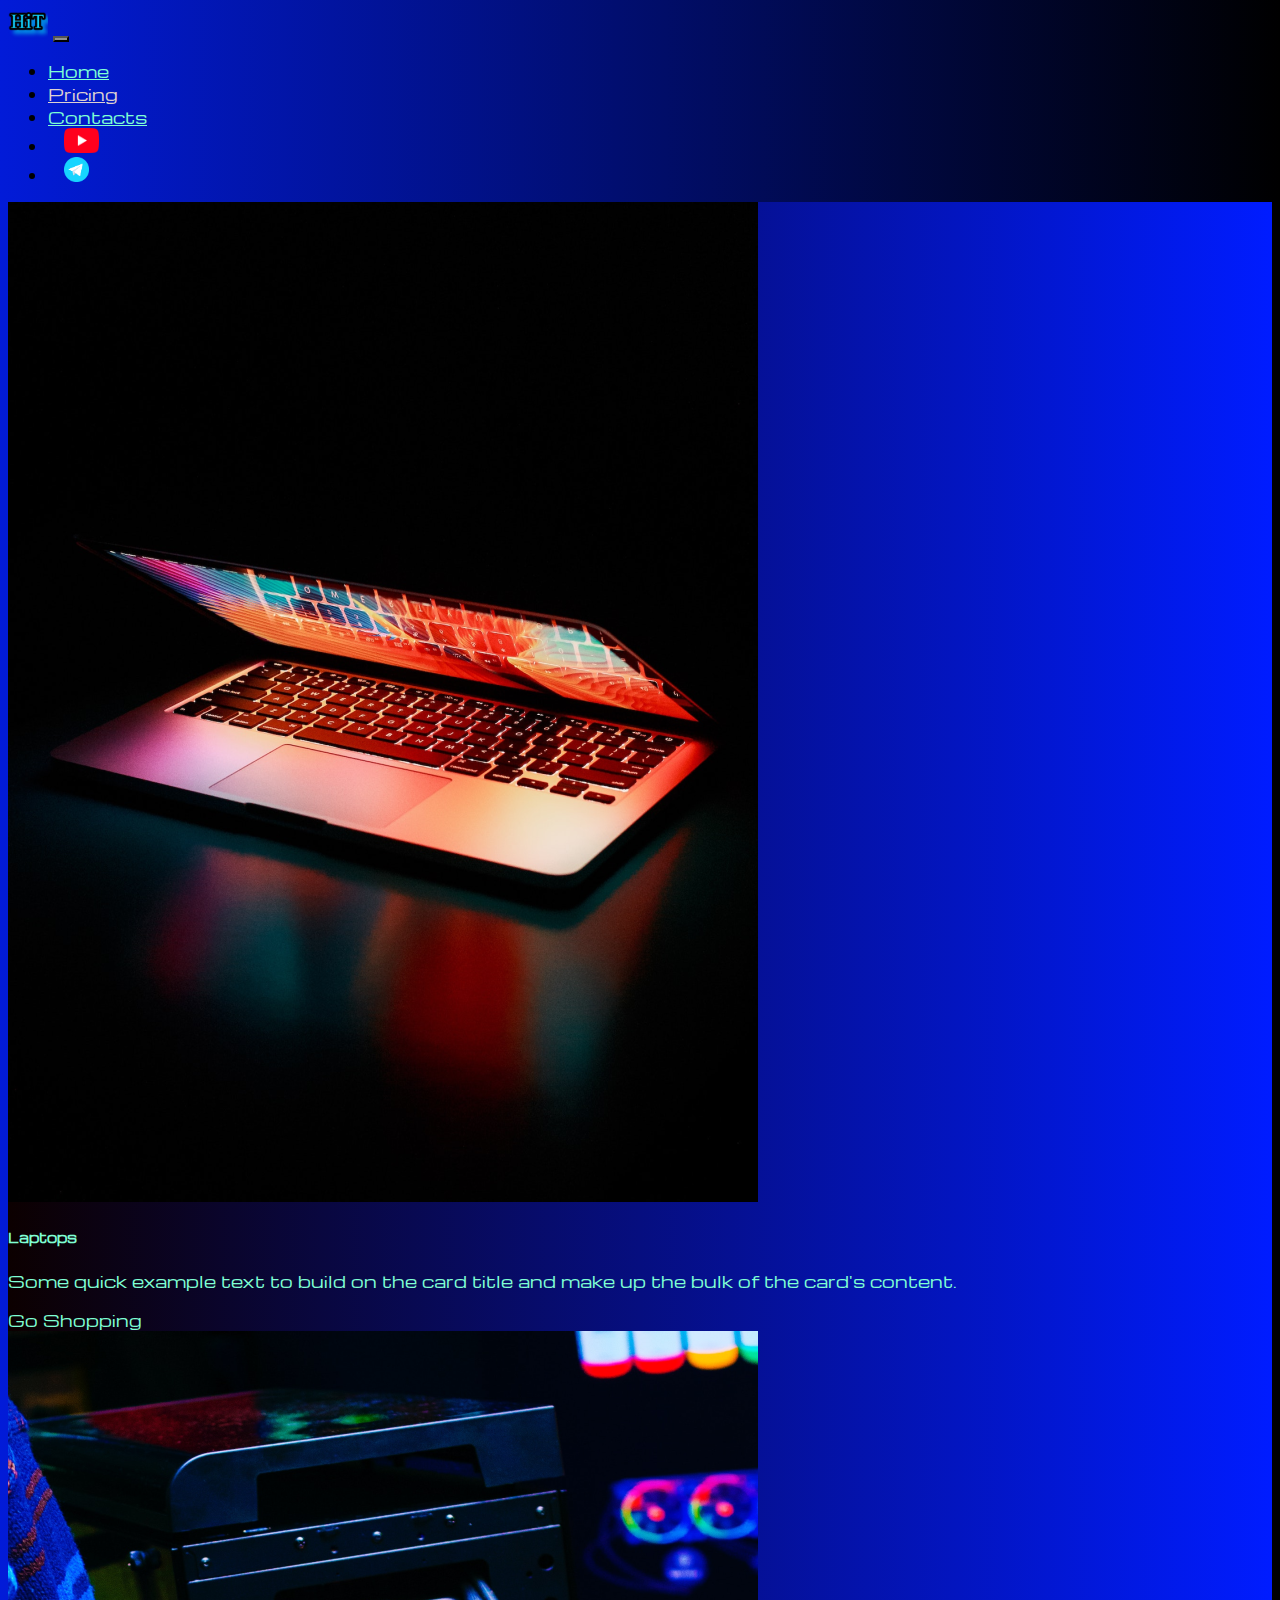
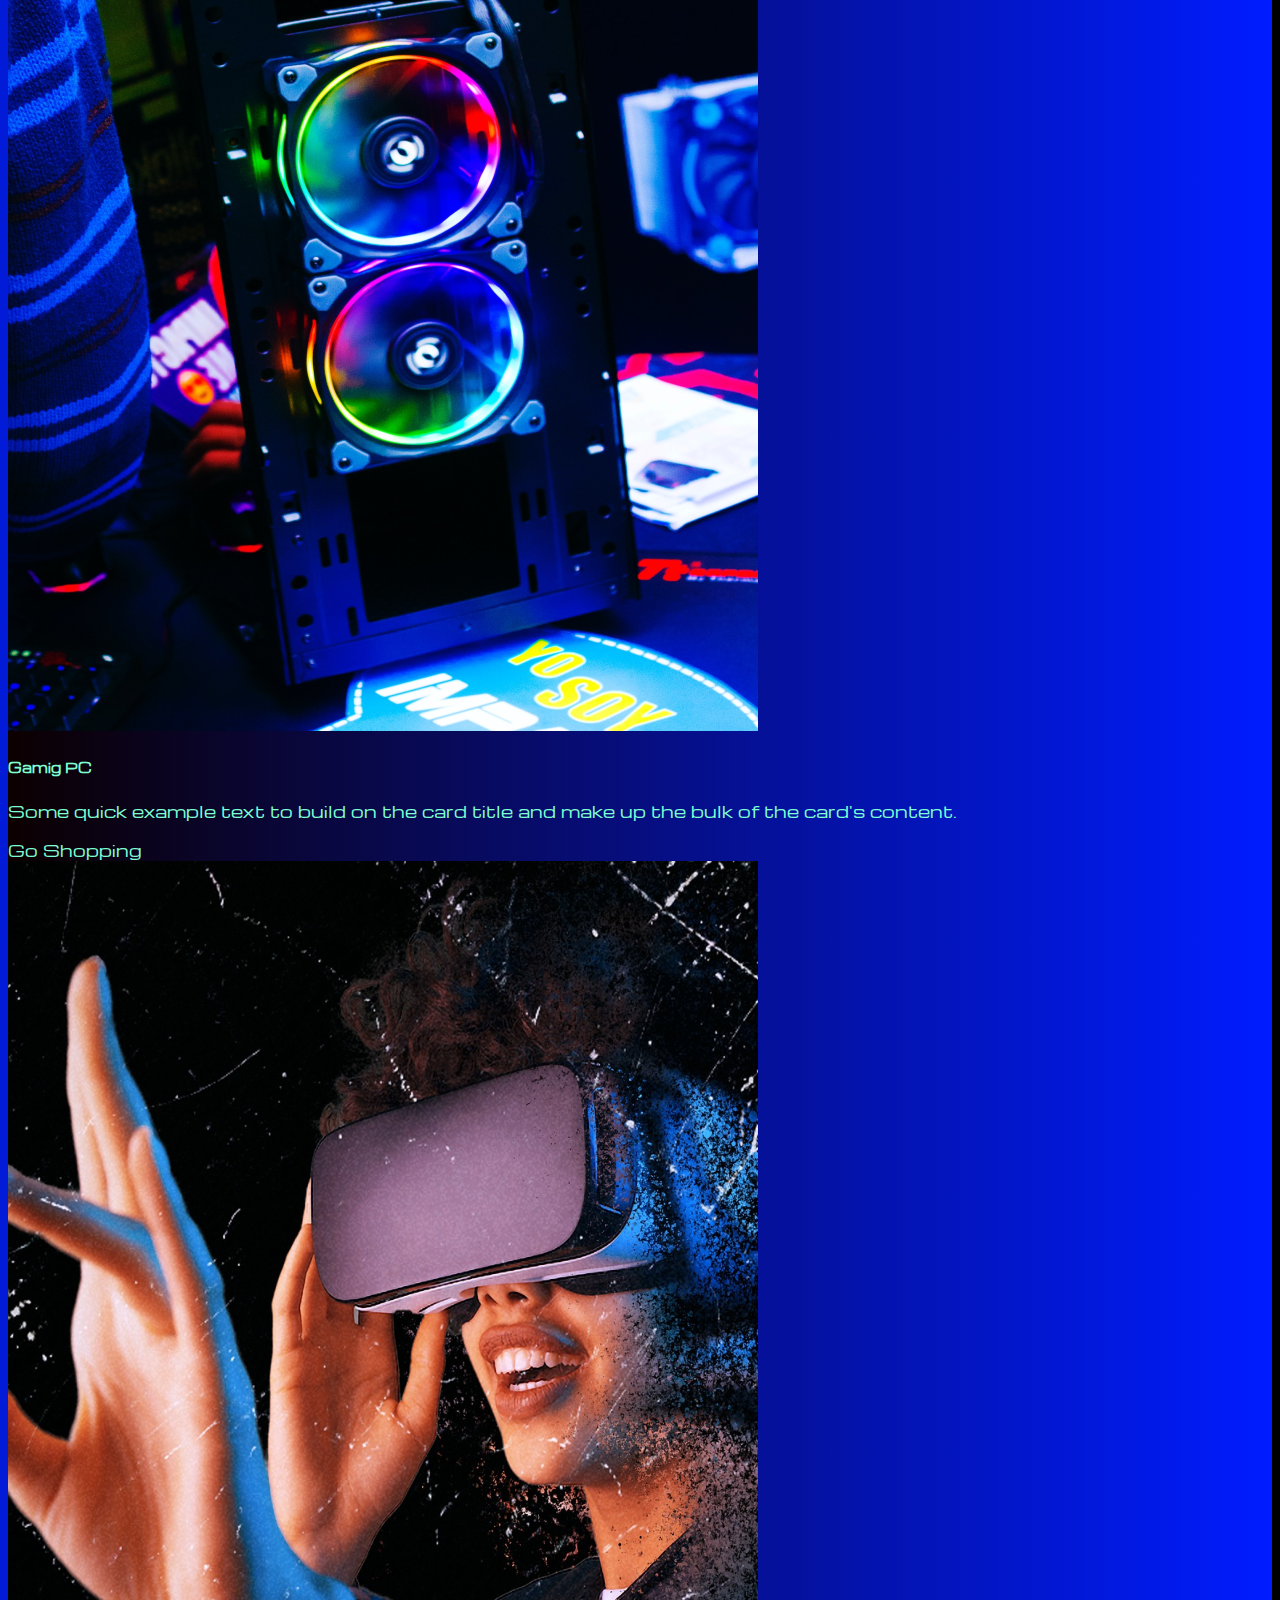
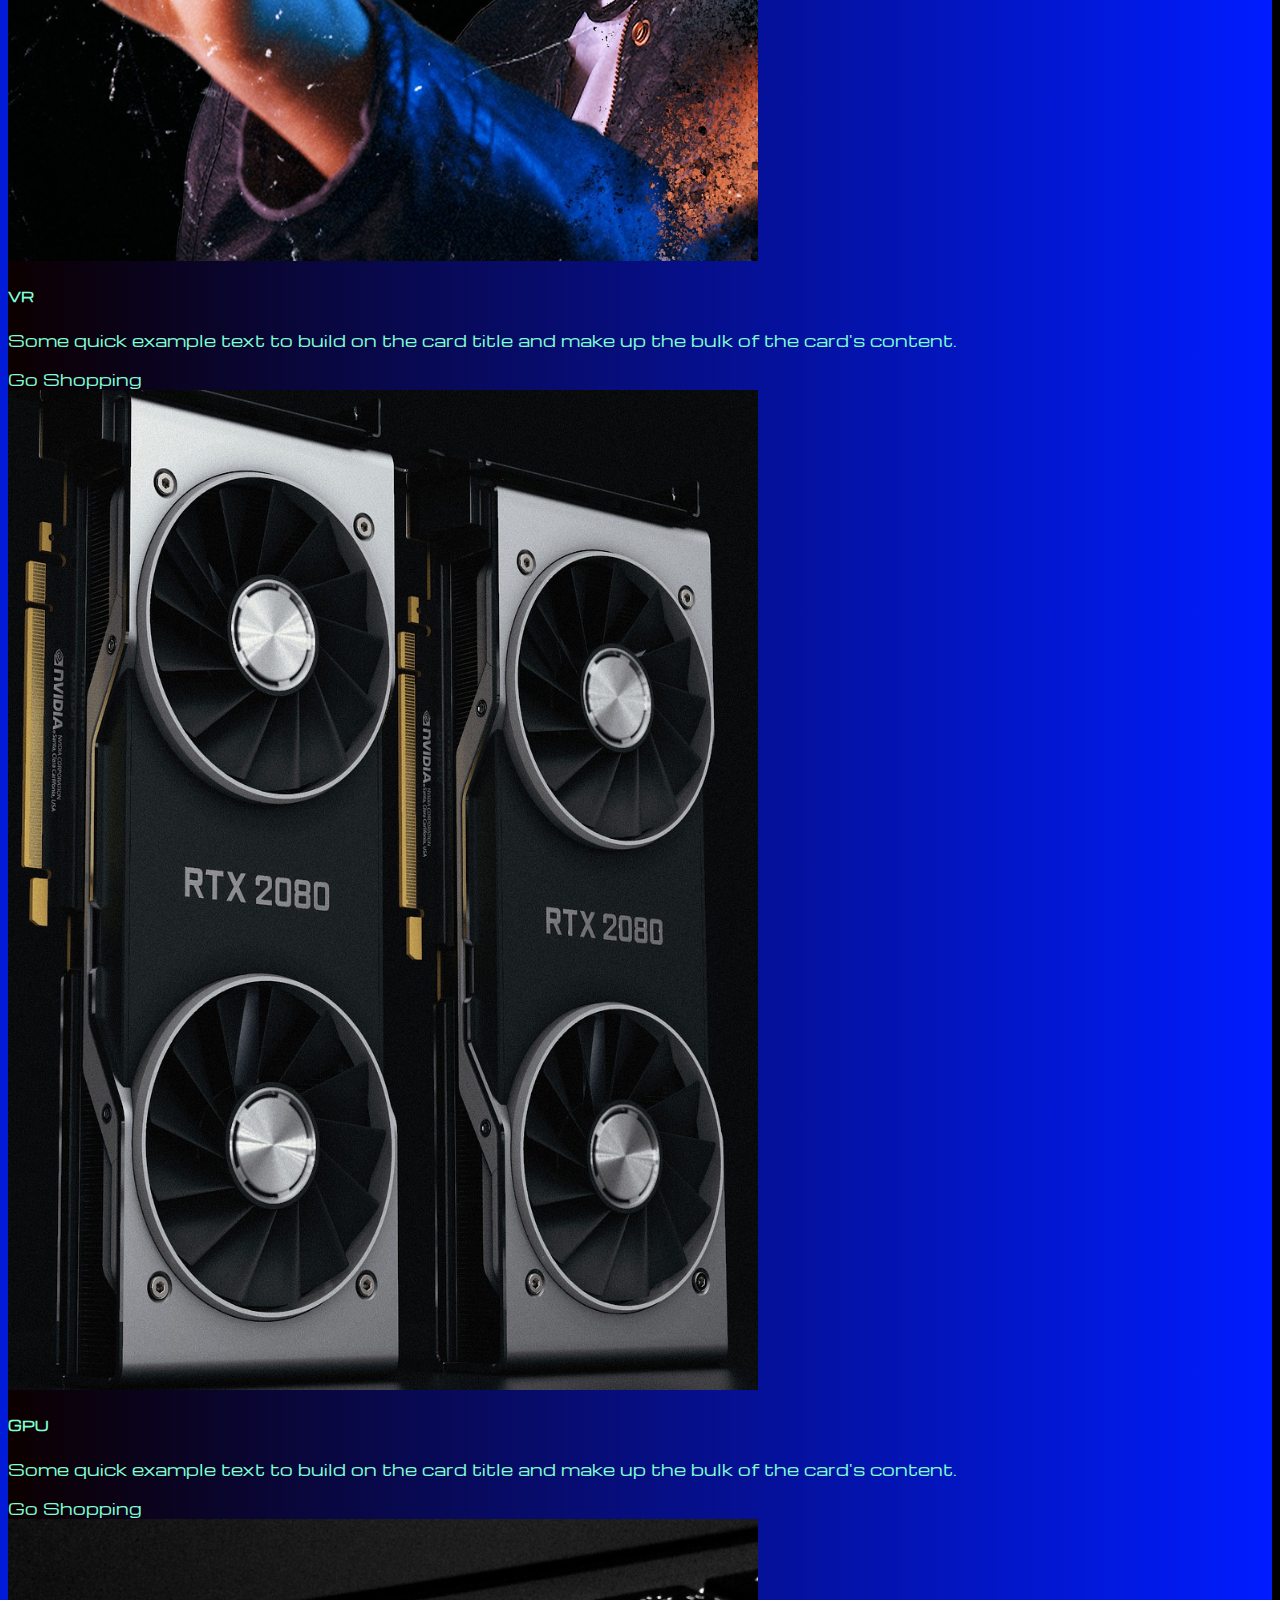
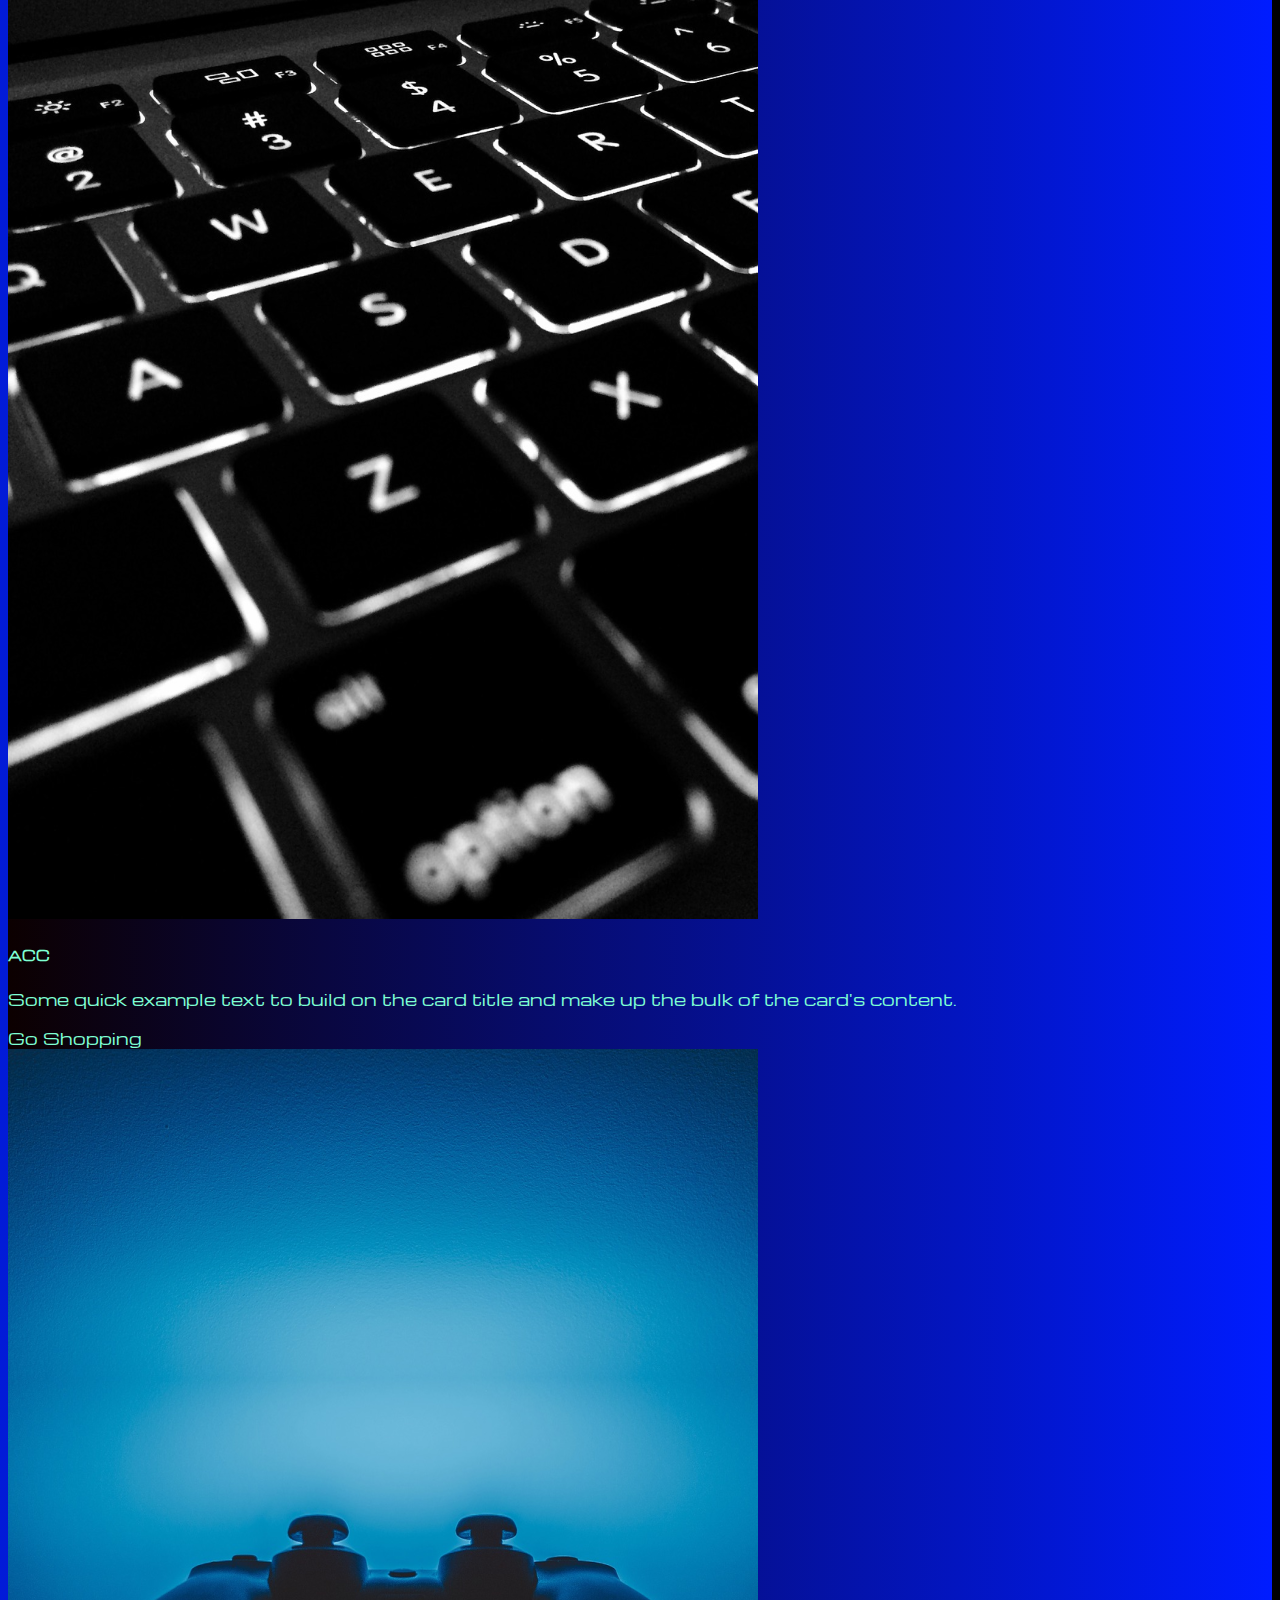
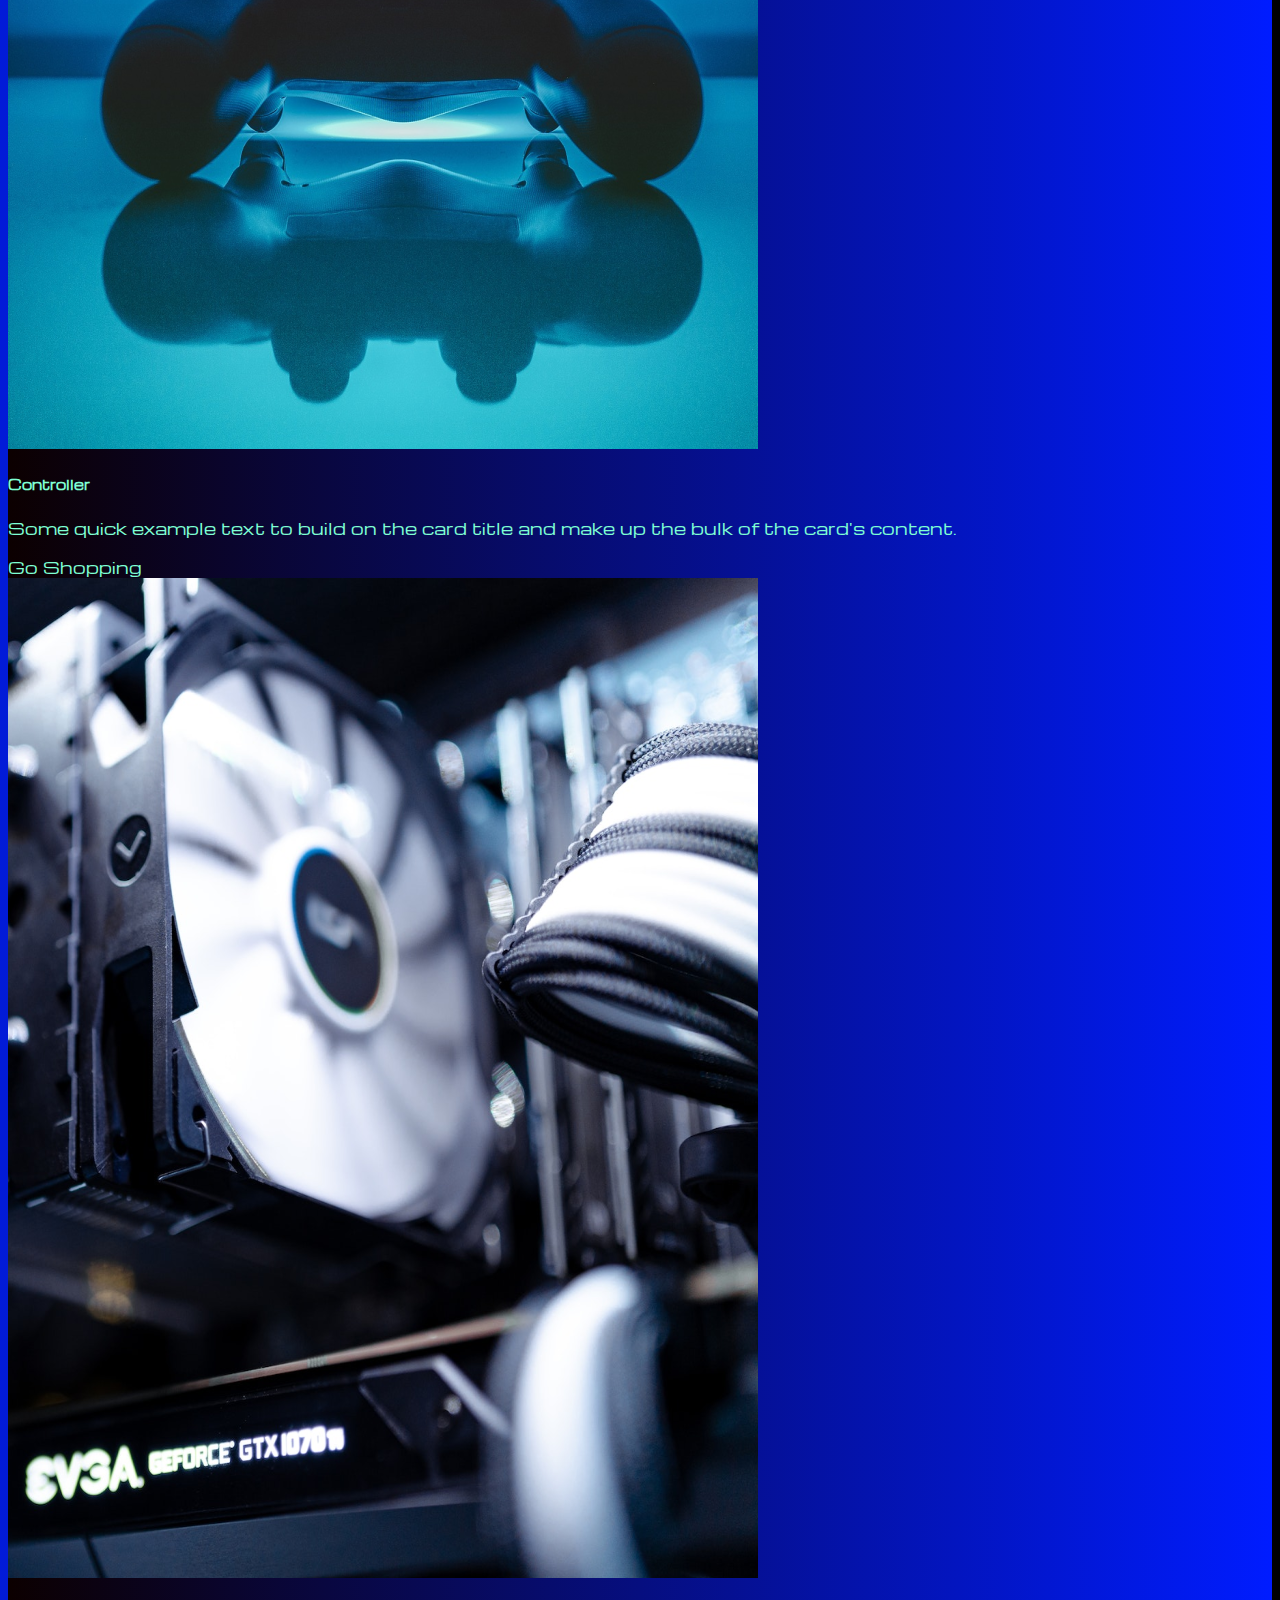
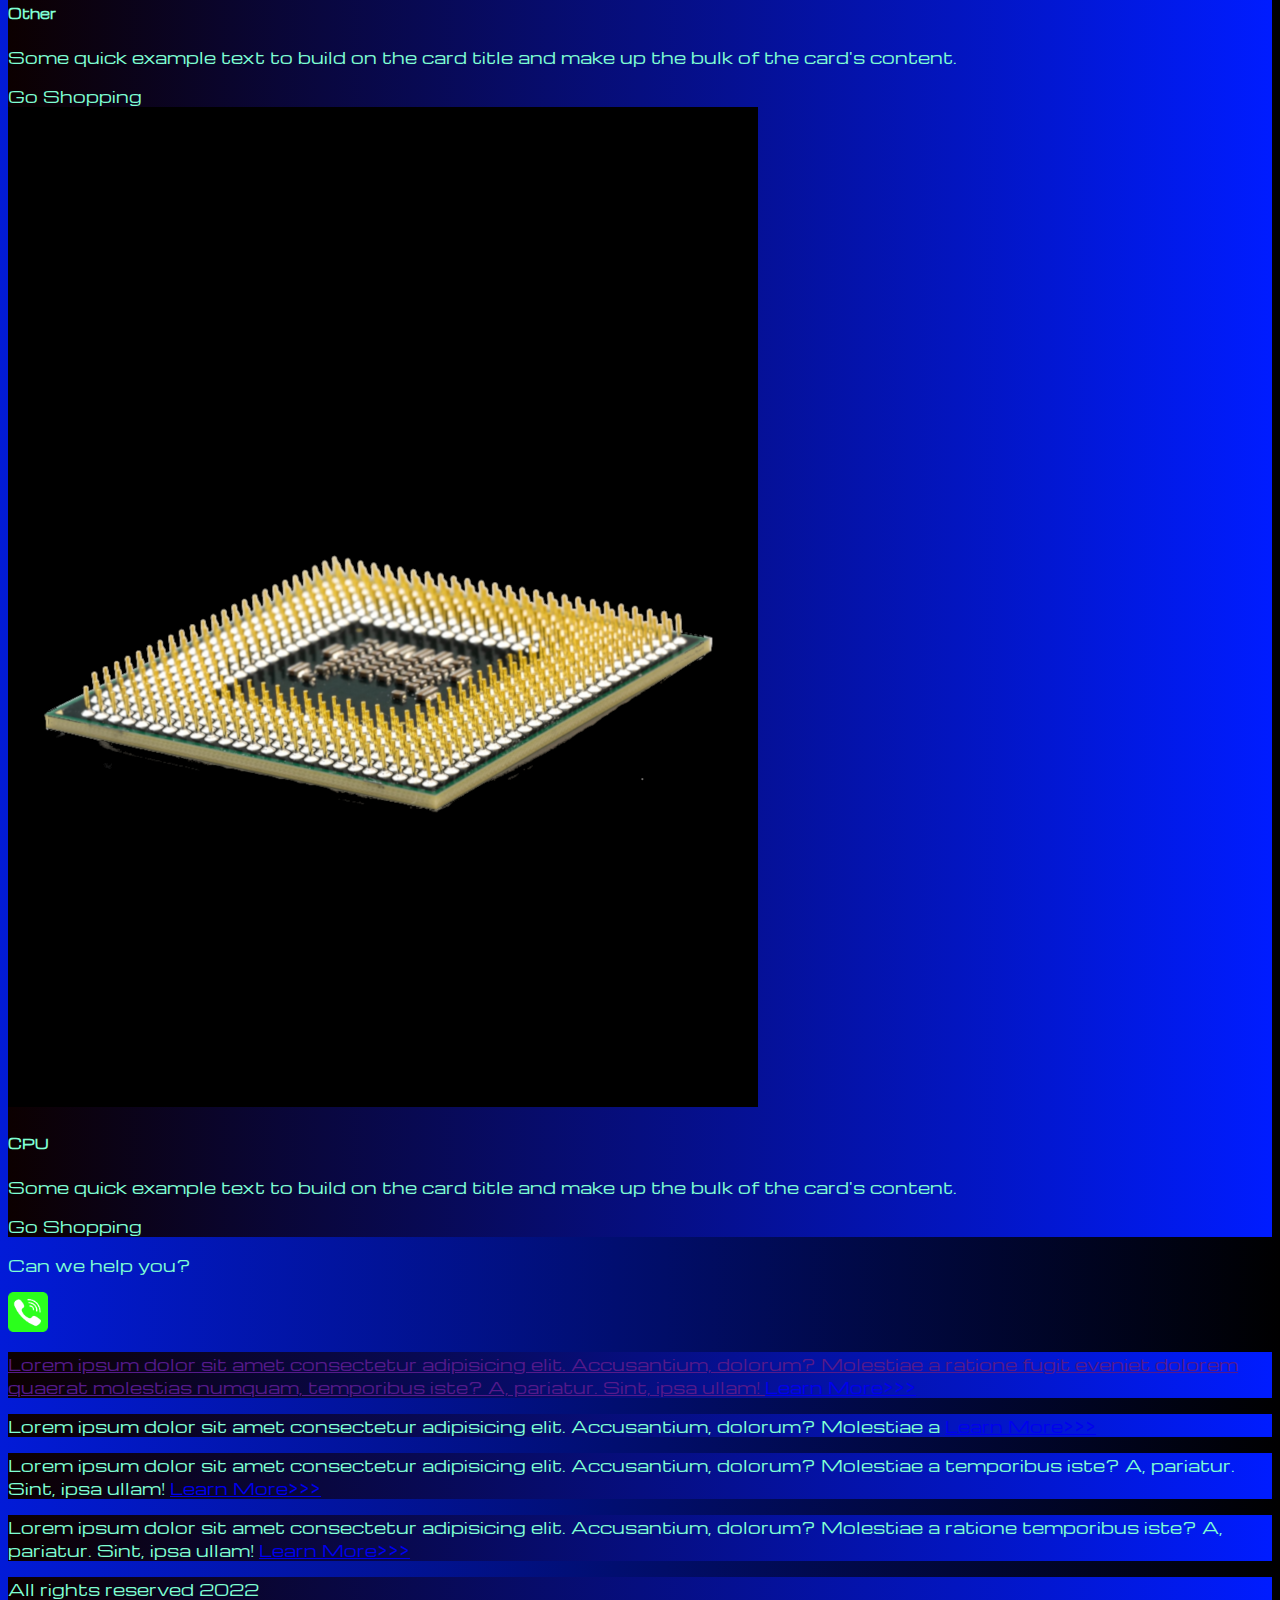
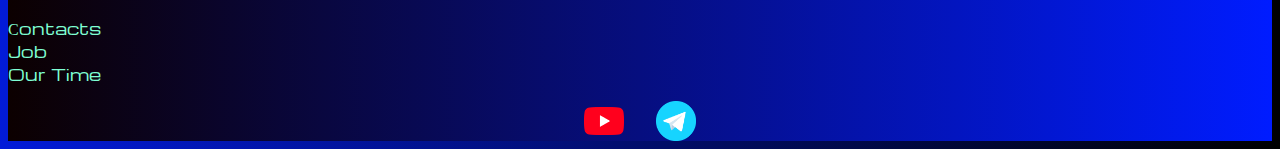
<file: prising.html>
<!DOCTYPE html>
<html lang="en">

<head>
  <meta charset="UTF-8">
  <meta http-equiv="X-UA-Compatible" content="IE=edge">
  <meta name="viewport" content="width=device-width, initial-scale=1.0">
  <link href="https://cdn.jsdelivr.net/npm/bootstrap@5.3.0-alpha1/dist/css/bootstrap.min.css" rel="stylesheet"
    integrity="sha384-GLhlTQ8iRABdZLl6O3oVMWSktQOp6b7In1Zl3/Jr59b6EGGoI1aFkw7cmDA6j6gD" crossorigin="anonymous">
  <link rel="stylesheet" href="sourse/styles/mycss.css">
  <title>HiT</title>
</head>

<body>
  <header>
    <nav class="navbar navbar-expand-lg bg-dark">
      <div class="container-fluid">
        <a class="navbar-brand" href="/"><img src="sourse/files/logo.png" alt="..."></a>
        <button class="navbar-toggler" type="button" data-bs-toggle="collapse" data-bs-target="#navbarNav"
          aria-controls="navbarNav" aria-expanded="false" aria-label="Toggle navigation">
          <span class="navbar-toggler-icon"></span>
        </button>
        <div class="collapse navbar-collapse" id="navbarNav">
          <ul class="navbar-nav">
            <li class="nav-item">
              <a class="nav-link" aria-current="page" href="/">Home</a>
            </li>
            <li class="nav-item">
              <a class="nav-link active" href="prising.html">Pricing</a>
            </li>
            <li class="nav-item">
              <a class="nav-link" href="prising.html">Contacts</a>
            </li>
            <li class="nav-item">
              <a class="nav-link" href="prising.html"><img style="width: 35px; margin-inline: 1em;"
                  src="sourse/files/yt.png" alt="..."></a>
            </li>
            <li class="nav-item">
              <a class="nav-link" href="prising.html"> <img style="width: 25px; margin-inline: 1em;"
                  src="sourse/files/tg.png" alt="..."></a>
            </li>

            </li>
          </ul>
        </div>
      </div>
    </nav>
  </header>

  <section>
    <div class="container-fluid mGo Shopping-4">
      <div class="row">
        <div class="col-lg-1"></div>

        <div class="col-lg-8 col-md-12">
          <div class="row">
            <div class="col-lg-4 col-md-6 mt-4">
              <div class="card">
                <a href="#"><img src="sourse/imges/laptop.png" class="card-img-top" alt="Laptop"></a>
                <div class="card-body">
                  <h5 class="card-title"><a href="#">Laptops</a></h5>
                  <p class="card-text"><a href="#">
                      Some quick example text to build on the card title and make up the bulk of the
                      card's
                      content.
                    </a></p>
                  <a href="#" class="btn btn-primary">Go Shopping</a>
                </div>
              </div>
            </div>
            <div class="col-lg-4 col-md-6 mt-4">
              <div class="card">
                <img src="sourse/imges/gaming pc.png" class="card-img-top" alt="Gamig PC">
                <div class="card-body">
                  <h5 class="card-title">Gamig PC</h5>
                  <p class="card-text">Some quick example text to build on the card title and make up the bulk of the
                    card's
                    content.</p>
                  <a href="#" class="btn btn-primary">Go Shopping</a>
                </div>
              </div>
            </div>
            <div class="col-lg-4 col-md-6 mt-4">
              <div class="card">
                <img src="sourse/imges/vr.png" class="card-img-top" alt="VR">
                <div class="card-body">
                  <h5 class="card-title">VR</h5>
                  <p class="card-text">Some quick example text to build on the card title and make up the bulk of the
                    card's
                    content.</p>
                  <a href="#" class="btn btn-primary">Go Shopping</a>
                </div>
              </div>
            </div>
            <div class="col-lg-4 col-md-6 mt-4">
              <div class="card">
                <img src="sourse/imges/gpu.png" class="card-img-top" alt="GPU">
                <div class="card-body">
                  <h5 class="card-title">GPU</h5>
                  <p class="card-text">Some quick example text to build on the card title and make up the bulk of the
                    card's
                    content.</p>
                  <a href="#" class="btn btn-primary">Go Shopping</a>
                </div>
              </div>
            </div>
            <div class="col-lg-4 col-md-6 mt-4">
              <div class="card">
                <img src="sourse/imges/acc.png" class="card-img-top" alt="ACC">
                <div class="card-body">
                  <h5 class="card-title">ACC</h5>
                  <p class="card-text">Some quick example text to build on the card title and make up the bulk of the
                    card's
                    content.</p>
                  <a href="#" class="btn btn-primary">Go Shopping</a>
                </div>
              </div>
            </div>
            <div class="col-lg-4 col-md-6 mt-4">
              <div class="card">
                <img src="sourse/imges/controller.png" class="card-img-top" alt="Controller">
                <div class="card-body">
                  <h5 class="card-title">Controller</h5>
                  <p class="card-text">Some quick example text to build on the card title and make up the bulk of the
                    card's
                    content.</p>
                  <a href="#" class="btn btn-primary">Go Shopping</a>
                </div>
              </div>
            </div>
            <div class="col-lg-4 col-md-6 mt-4">
              <div class="card">
                <img src="sourse/imges/other.png" class="card-img-top" alt="Other">
                <div class="card-body">
                  <h5 class="card-title">Other</h5>
                  <p class="card-text">Some quick example text to build on the card title and make up the bulk of the
                    card's
                    content.</p>
                  <a href="#" class="btn btn-primary">Go Shopping</a>
                </div>
              </div>
            </div>
            <div class="col-lg-4 col-md-6 mt-4">
              <div class="card">
                <img src="sourse/imges/cpu.png" class="card-img-top" alt="CPU">
                <div class="card-body">
                  <h5 class="card-title">CPU</h5>
                  <p class="card-text">Some quick example text to build on the card title and make up the bulk of the
                    card's
                    content.</p>
                  <a href="#" class="btn btn-primary">Go Shopping</a>
                </div>
              </div>
            </div>


          </div>
          
          <div class="col-lg-12 text-center mt-4">
            <p>Can we help you?</p>
          </div>
          <div class="col-lg-12 text-center">
            <img class="coll-anim" style="width: 40px;" src="sourse/files/phone.png" alt="...">
          </div>
        </div>
        <div class="col-lg-3 col-md-12">
          <a href="">
            <div class="row px-2">
              <div class="col-lg-12 sidebar my-4">
                <p>Lorem ipsum dolor sit amet consectetur adipisicing elit. Accusantium, dolorum? Molestiae a ratione
                  fugit eveniet dolorem quaerat molestias numquam, temporibus iste? A, pariatur. Sint, ipsa ullam! <a
                    href="#">Learn More>>></a></p>
              </div>
              <div class="col-lg-12 sidebar my-4">
                <p>Lorem ipsum dolor sit amet consectetur adipisicing elit. Accusantium, dolorum? Molestiae a <a
                    href="#">Learn More>>></a></p>
              </div>
              <div class="col-lg-12 sidebar my-4">
                <p>Lorem ipsum dolor sit amet consectetur adipisicing elit. Accusantium, dolorum? Molestiae a temporibus
                  iste? A, pariatur. Sint, ipsa ullam! <a href="#">Learn More>>></a></p>
              </div>
              <div class="col-lg-12 sidebar my-4">
                <p>Lorem ipsum dolor sit amet consectetur adipisicing elit. Accusantium, dolorum? Molestiae a ratione
                  temporibus iste? A, pariatur. Sint, ipsa ullam! <a href="#">Learn More>>></a></p>
              </div>
            </div>
          </a>
        </div>

      </div>

    </div>
  </section>

  <footer class="mt-4">
    <div class="container-fluid">
      <div class="row">
        <div class="col-lg-4 col-md-12 footer-text text-center">
          <p>All rights reserved 2022</p>
        </div>
        <div class="col-lg-4 col-md-12 footer-text text-center">
          <p>Сontacts<br>Job<br>Our Time</p>
        </div>
        <div class="col-lg-4 col-md-12 media-links">
          <img style="width: 40px; margin-inline: 1em;" src="sourse/files/yt.png" alt="...">
          <img style="width: 40px; margin-inline: 1em;" src="sourse/files/tg.png" alt="...">
        </div>
      </div>
    </div>
  </footer>





  <script src="https://cdn.jsdelivr.net/npm/bootstrap@5.3.0-alpha1/dist/js/bootstrap.bundle.min.js"
    integrity="sha384-w76AqPfDkMBDXo30jS1Sgez6pr3x5MlQ1ZAGC+nuZB+EYdgRZgiwxhTBTkF7CXvN"
    crossorigin="anonymous"></script>
</body>

</html>
</file>
<file: sourse/styles/mycss.css>
@import url('https://fonts.googleapis.com/css?family=Michroma&display=swap');

body {
    font-family: Michroma, serif;
    background: linear-gradient(90deg, #021bd8 0%, #000000 100%);
}

p {
    color: aquamarine;
}

.nav-link {
    color: aquamarine;    
}

.navbar-nav .nav-link.active {
    color: rgb(221, 209, 209);
}

.navbar-brand img {
    width: 40px;
}

.navbar-toggler {
    background-color: rgb(145, 145, 145);
}

.sidebar {
    color: aquamarine;
    background: linear-gradient(270deg, #001CFF 0%, #0C0000 100%);
}

.card {
    background: linear-gradient(270deg, #001CFF 0%, #0C0000 100%);
    color: aquamarine;
}

.card a {
    text-decoration: none;
    color: aquamarine;
}

.slide-text,
.footer-text {
    color: aquamarine;
    margin: auto auto;
}

footer,
.btn-outline-primary {
    background: linear-gradient(270deg, #001CFF 0%, #0C0000 100%);
}

.media-links {
    display: flex;
    justify-content: center;
    align-items: center;
}

.coll-anim {
    animation: myAnim 2s ease 0s infinite normal forwards;
}

@keyframes myAnim {
	0%,
	100% {
		transform: translateX(0%);
		transform-origin: 50% 50%;
	}

	15% {
		transform: translateX(-30px) rotate(-6deg);
	}

	30% {
		transform: translateX(15px) rotate(6deg);
	}

	45% {
		transform: translateX(-15px) rotate(-3.6deg);
	}

	60% {
		transform: translateX(9px) rotate(2.4deg);
	}

	75% {
		transform: translateX(-6px) rotate(-1.2deg);
	}
}

@media (max-width: 755px) {
    .carousel-indicators {
        display: none;
    }
}
</file>
